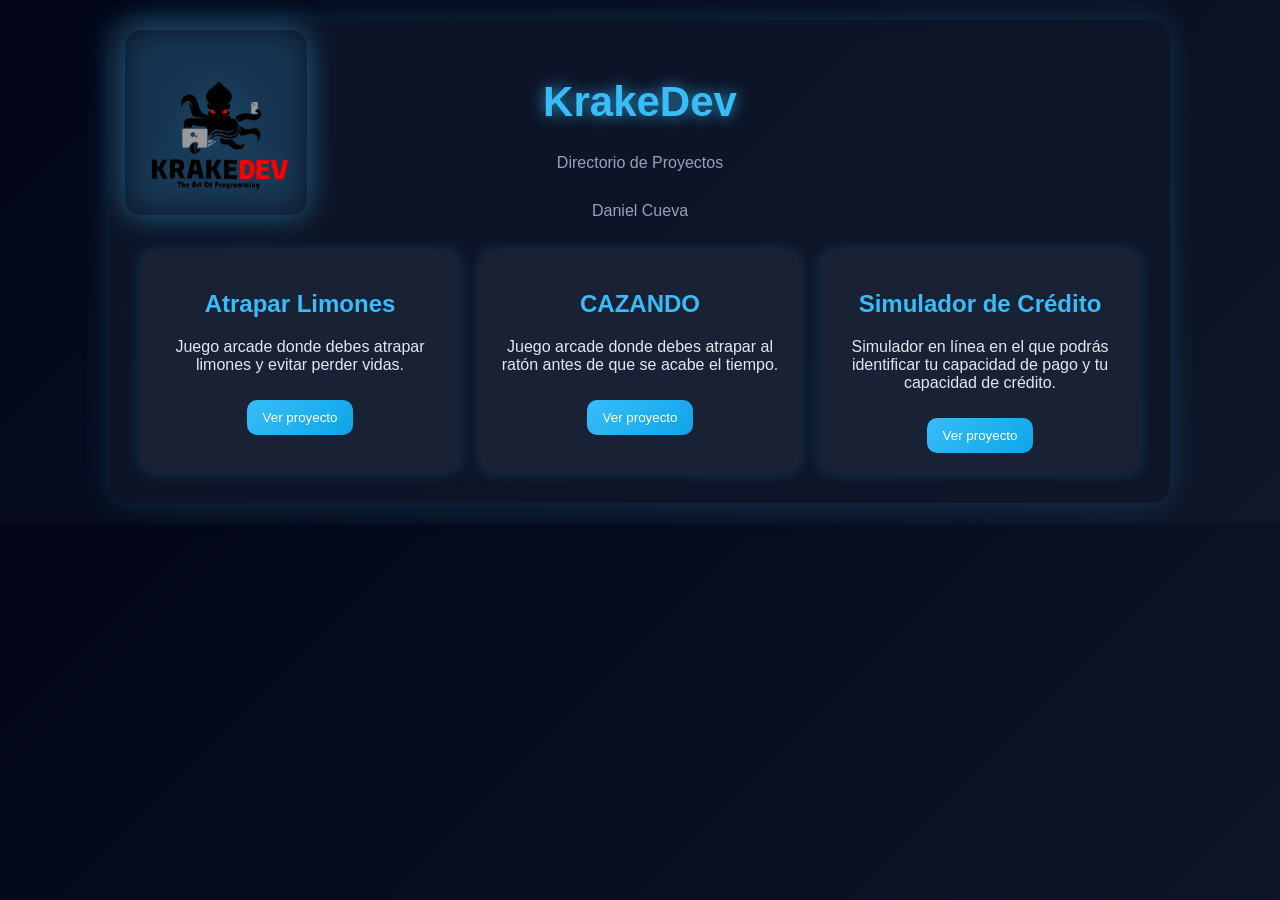
<file: index.html>
<!DOCTYPE html>
<html>
<head>
  <title>KrakeDev - Proyectos</title>
  <link rel="stylesheet" href="menu.css">
</head>

<body>
  <div class="contenedor">

    <!-- LOGO -->
    <img src="logoKrakeDev.png" class="logo">

    <h1>KrakeDev</h1>
    <p class="subtitulo">Directorio de Proyectos</p>
    <p class="subtitulo">Daniel Cueva</p>


    <!-- GRID DE PROYECTOS -->
    <div class="grid">

      <div class="card">
        <h2>Atrapar Limones</h2>
        <p>Juego arcade donde debes atrapar limones y evitar perder vidas.</p>
        <button onclick="window.open('https://krake-dev-t3fk.vercel.app', '_blank')">Ver proyecto</button>
      </div>

      <div class="card">
        <h2>CAZANDO</h2>
        <p>Juego arcade donde debes atrapar al ratón antes de que se acabe el tiempo.</p>
        <button onclick="window.open('https://cazando-nu.vercel.app/', '_blank')">Ver proyecto</button>
      </div>

      <div class="card">
        <h2>Simulador de Crédito</h2>
        <p>Simulador en línea en el que podrás identificar tu capacidad de pago y tu capacidad de crédito.</p>
        <button onclick="window.open('https://simulador-phi-seven.vercel.app/', '_blank')">Ver proyecto</button>
      </div>

    </div>

  </div>
</body>
</html>
</file>
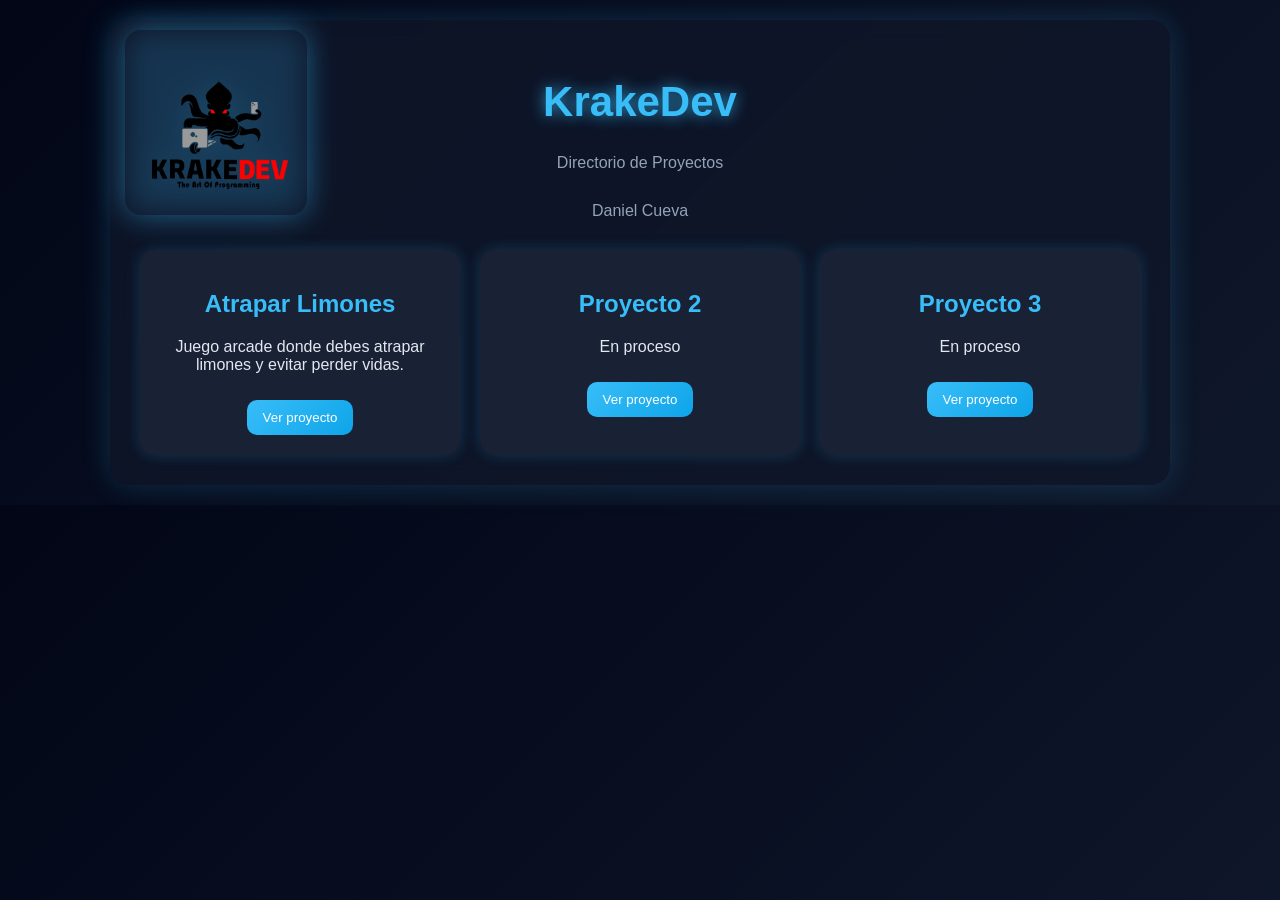
<file: menu.html>
<!DOCTYPE html>
<html>
<head>
  <title>KrakeDev - Proyectos</title>
  <link rel="stylesheet" href="menu.css">
</head>

<body>
  <div class="contenedor">

    <!-- LOGO -->
    <img src="logoKrakeDev.png" class="logo">

    <h1>KrakeDev</h1>
    <p class="subtitulo">Directorio de Proyectos</p>
    <p class="subtitulo">Daniel Cueva</p>


    <!-- GRID DE PROYECTOS -->
    <div class="grid">

      <div class="card">
        <h2>Atrapar Limones</h2>
        <p>Juego arcade donde debes atrapar limones y evitar perder vidas.</p>
        <button onclick="window.open('https://krake-dev-t3fk.vercel.app', '_blank')">Ver proyecto</button>
      </div>

      <div class="card">
        <h2>Proyecto 2</h2>
        <p>En proceso</p>
        <button>Ver proyecto</button>
      </div>

      <div class="card">
        <h2>Proyecto 3</h2>
        <p>En proceso</p>
        <button>Ver proyecto</button>
      </div>

    </div>

  </div>
</body>
</html>
</file>
<file: menu.css>
body {
  font-family: 'Segoe UI', Tahoma, sans-serif;
  background: linear-gradient(135deg, #020617, #0f172a);
  color: #e2e8f0;
  margin: 0;
  padding: 20px;
  text-align: center;
}

/* CONTENEDOR */
.contenedor {
  max-width: 1000px;
  margin: auto;
  background: rgba(15, 23, 42, 0.8);
  border-radius: 20px;
  padding: 30px;
  box-shadow: 0 0 30px rgba(56, 189, 248, 0.2);
  backdrop-filter: blur(10px);
  position: relative;
}

/* LOGO */
.logo {
  position: absolute;
  top: 10px;
  left: 15px;

  width: 170px; /* más grande y proporcional al h1 */

  border-radius: 16px;
  background: rgba(15, 23, 42, 0.6);
  padding: 6px;

  /* estilo neón */
  filter: drop-shadow(0 0 15px rgba(56, 189, 248, 0.8));

  transition: all 0.3s ease;
}

.logo:hover {
  transform: scale(1.08);
  filter: drop-shadow(0 0 25px rgba(56, 189, 248, 1));
}
/* TITULOS */
h1 {
  font-size: 42px;
  color: #38bdf8;
  text-shadow: 0 0 15px rgba(56, 189, 248, 0.8);
}

.subtitulo {
  color: #94a3b8;
  margin-bottom: 30px;
}

/* GRID */
.grid {
  display: grid;
  grid-template-columns: repeat(auto-fit, minmax(250px, 1fr));
  gap: 20px;
}

/* TARJETAS */
.card {
  background: rgba(30, 41, 59, 0.7);
  border-radius: 15px;
  padding: 20px;
  box-shadow: 0 0 15px rgba(56, 189, 248, 0.2);
  transition: 0.3s;
}

.card:hover {
  transform: translateY(-5px);
  box-shadow: 0 0 25px rgba(56, 189, 248, 0.5);
}

.card h2 {
  color: #38bdf8;
}

/* BOTONES */
button {
  margin-top: 10px;
  padding: 10px 16px;
  border: none;
  border-radius: 10px;
  background: linear-gradient(135deg, #38bdf8, #0ea5e9);
  color: white;
  cursor: pointer;
  transition: 0.2s;
}

button:hover {
  transform: scale(1.05);
  background: linear-gradient(135deg, #0ea5e9, #0284c7);
}
</file>
